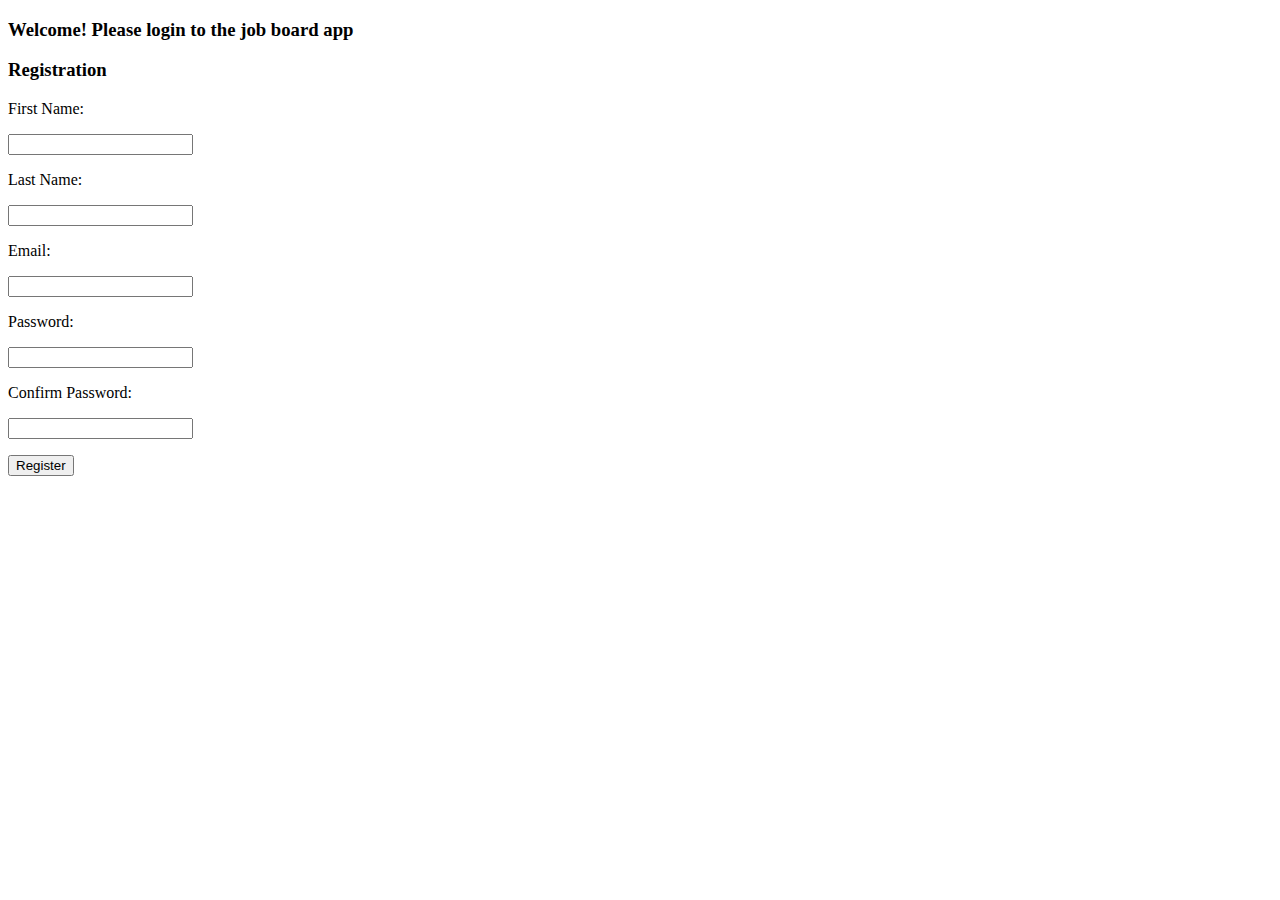
<file: jobpostings/src/main/resources/templates/index.html>
<!DOCTYPE html>
<html lang="en" xmlns:th="http://www.thymeleaf.org">

<head>
    <meta charset="utf-8" />
    <meta http-equiv="X-UA-Compatible" content="IE=edge">
    <title>Job Board app here</title>
    <meta name="viewport" content="width=device-width, initial-scale=1">
</head>

<body>
    <h3> Welcome! Please login to the job board app</h3>


    <div class="container">


        <div class="reg">
            <h3>Registration </h3>

            <form action="registerProcess" method="POST" th:action=" @{/register}" th:object="${userObject}">
                <p th:errors="*{firstname}"></p>
                <p th:errors="*{lastname}"></p>
                <p th:errors="*{email}"></p>
                <p th:errors="*{password}"></p>
                <p th:errors="*{confirm_password}"></p>
                <p>First Name:</p>
                <p><input type="text" th:field="*{firstname}" /></p>
                <p>Last Name:</p>
                <p><input type="text" th:field="*{lastname}" /></p>
                <p>Email:</p>
                <p><input type="text" th:field="*{email}" /></p>
                <p>Password:</p>
                <p><input type="text" th:field="*{password}" /></p>
                <p>Confirm Password:</p>
                <p><input type="text" th:field="*{confirm_password}" /></p>
                <input type="submit" value="Register" />
            </form>

        </div>

    </div>

</body>

</html>
</file>
